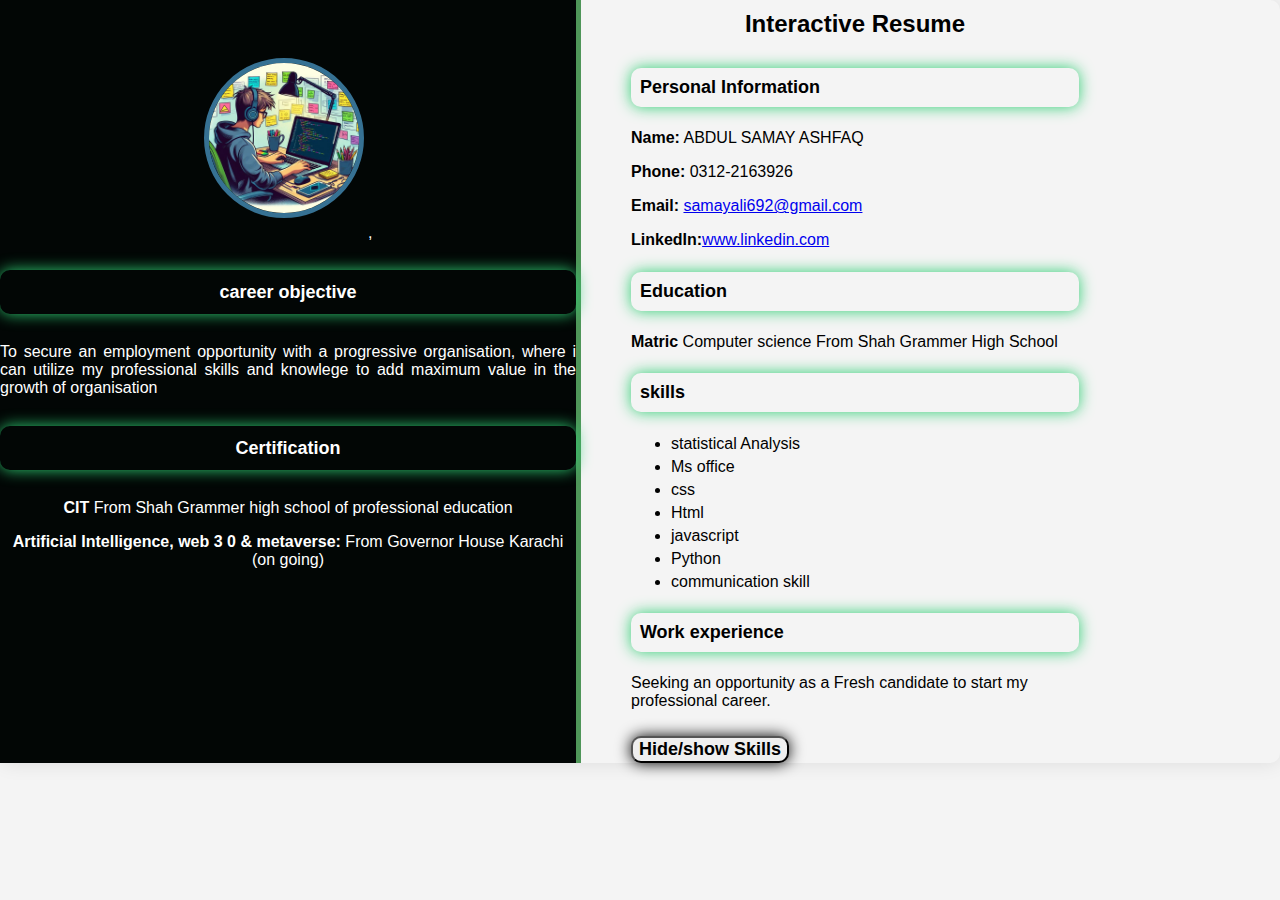
<file: milstone 1/rasume/index.html>
<!DOCTYPE html>
<html lang="en">
<head>
    <meta charset="UTF-8">
    <meta name="viewport" content="width=device-width, initial-scale=1.0">
    <title>Interactive resume</title>
    <link rel="stylesheet" href="style.css">
</head>
<body>

    <div class="resume-conatiner">
        <!--left section-->
        <div class="left-section">
            <img src="dppic.jpg" alt="dppic picture" class="profile-picture">
            ,<section id="objective">
                <h3 style="color: white;">career objective</h3>
                <p style="text-align: justify;">To secure an employment opportunity with a progressive organisation, where i can utilize my professional skills and knowlege to add maximum value in the growth of organisation</p>
            </section>
            
            <section id="certification">
            <h3 style="color: white;">Certification</h3> 
            <p><b>CIT</b> From Shah Grammer high school of professional education </p> 
            <p><b>Artificial Intelligence, web 3 0 & metaverse:</b> From Governor House Karachi (on going)</p>    
            </section>
        </div>

       <!--right section-->
       <div class="right-section">
           <h1>Interactive Resume</h1>
           <!--personal information-->
           <section id="personal-info">
               <h3>Personal Information</h3>
               <p><b>Name:</b> ABDUL SAMAY ASHFAQ</p>
               <p><b>Phone:</b> 0312-2163926</p>
               <p><b>Email:</b> <a href="samayali692@gmail.com">samayali692@gmail.com</a></p>
               <p><b>LinkedIn:</b><a href="https://www.linkedin.com/in/samay-ali-554ab82b4">www.linkedin.com</a></p>
           </section>

           <!--education section-->
           <section id="Education">
            <h3>Education</h3>
            <p><b>Matric</b> Computer science From Shah Grammer High School</p>
           </section>
           <!--skills section-->
           <section id="skills">
            <h3>skills</h3>
            <ul>
                <li>statistical Analysis</li>
                <li>Ms office</li>
                <li>css</li>
                <li>Html</li>
                <li>javascript</li>
                <li>Python</li>
                <li>communication skill</li>
            </ul>
           </section>

           <!--work experience section-->

           <section id="Work-experience">
             <h3>Work experience</h3>
             <p>Seeking an opportunity as a Fresh candidate to start my professional career.</p>
             
           </section>
           
           <!--button to toggal skill-->
           <button id="toggle-skills"><b>Hide/show Skills</b></button>

       </div>
    </div>
    <script src="script.js"></script>
    
</body>
</html>
</file>
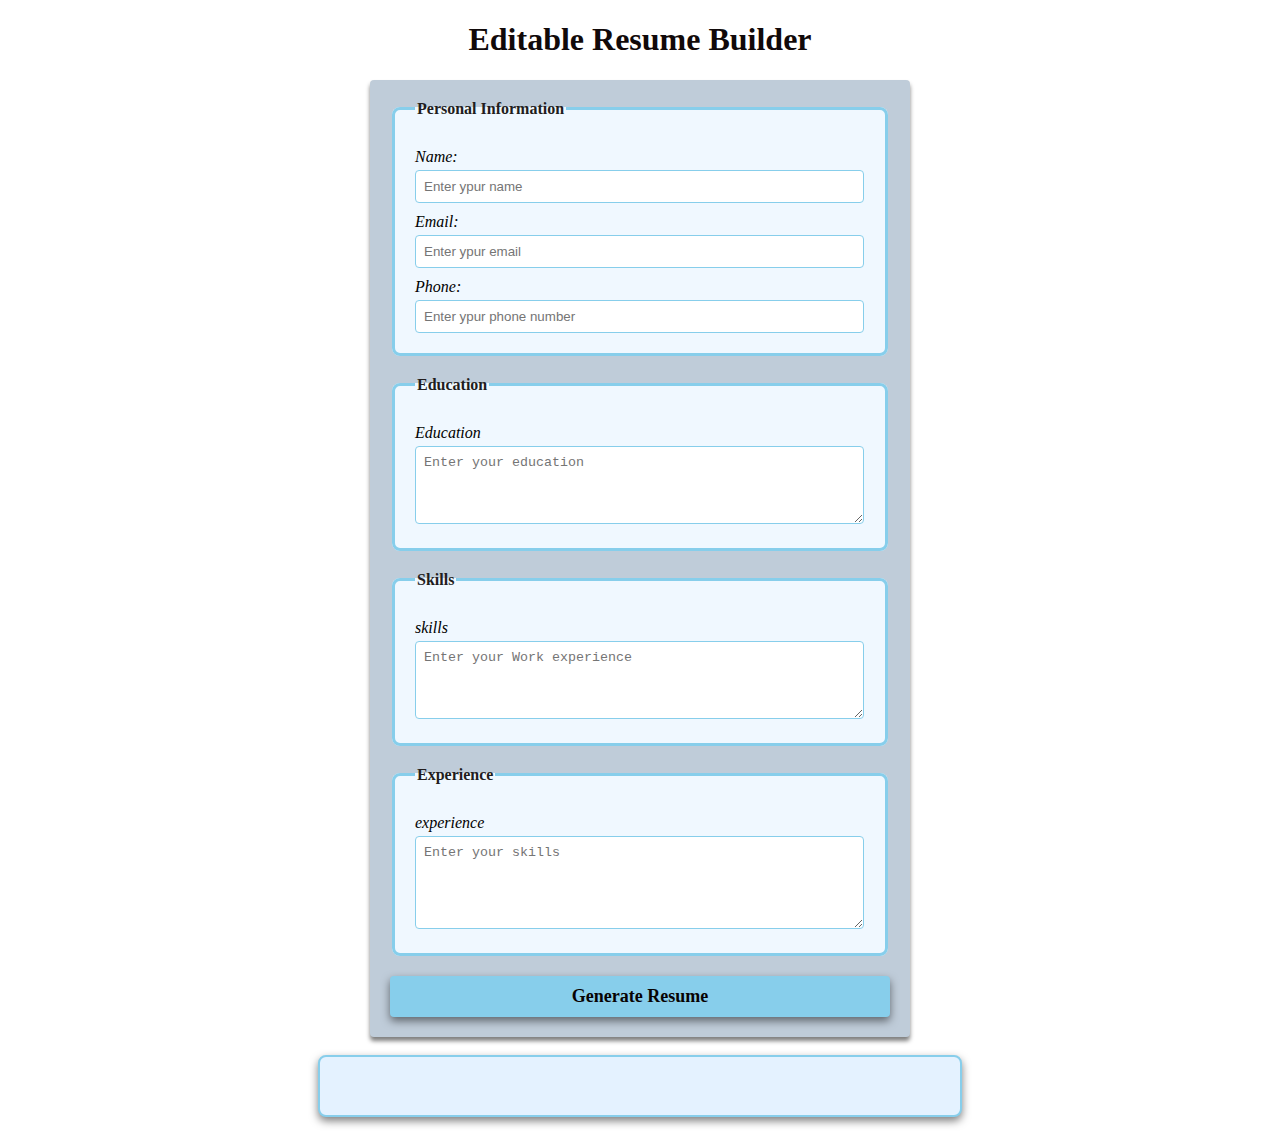
<file: milstone 3-4/milestone 3-4/index.html>
<!DOCTYPE html>
<html lang="en">
<head>
    <meta charset="UTF-8">
    <meta name="viewport" content="width=device-width, initial-scale=1.0">
    <title>Editable Resume Builder</title>
    <link rel="stylesheet" href="style.css">
</head>
<body>
    <h1>Editable Resume Builder</h1>
    <form id="resume-form">
        <fieldset>
            <legend>Personal Information</legend>
            <label for="name">Name:</label>
            <input type="text" id="name" placeholder="Enter ypur name" required>

            <label for="email">Email:</label>
            <input type="email" id="email" placeholder="Enter ypur email" required>

            <label for="phone">Phone:</label>
            <input type="tel" id="phone" placeholder="Enter ypur phone number" required>
        </fieldset>

        <fieldset>
            <legend>Education</legend>
            <label for="education">Education</label>
            <textarea id="education" placeholder="Enter your education" rows="4" required></textarea>
        </fieldset>

        <fieldset>
            <legend>Skills</legend>
            <label for="skills">skills</label>
            <textarea id="skills" placeholder="Enter your Work experience" rows="4" required></textarea>
        </fieldset>


        <fieldset>
            <legend>Experience</legend>
            <label for="experience">experience</label>
            <textarea id="experience" placeholder="Enter your skills" rows="5" required></textarea>
        </fieldset>

         <button type="submit"><b>Generate Resume</b></button>
    
    </form>

    <br>
    <!-- dynamic and Editable resume-->

    <div id="resume-display" contenteditable="true">
        <!--resume will be generate below-->
    </div>

    <script src="script.js"></script>
    
</body>
</html>
</file>
<file: milstone 1/rasume/style.css>
/* General Styling */
body {
    font-family: 'Arial', sans-serif;
    background-color: #f4f4f4;
    margin: 0;
    /* padding: 150px;     */
}

.resume-conatiner {
    display: flex;
    /* justify-content: center3; */
    /* flex-direction: row; */
    /* background-color: red; */

    width: 100;
    margin: auto;
    border-radius: 10px;
    gap: 50px;
    box-shadow: 0 0 20px rgba(0, 0, 0, 0.1);
}

/* Left Section Styling */
.left-section {
    background-color: #020605;
    color: white;   
    width: 45%;
    /* padding: 20px; */
    /* width: 250px; */
    text-align: center;
    border-right: 5px solid #4f9659;
}

.profile-picture {
    width: 150px;
    height: 150px;
    margin-top: 10%;
    border-radius: 50%;
    border: 5px solid #367193;
    margin-bottom: 20px;
}

h1 {
    font-size: 24px;
    margin: 10px 0;
    margin-bottom: 30px;
    text-align: center;
}

h3 {
    font-size: 18px;
    padding: 2%;
    margin: 20px 0 10px;
    color: black;
    border-radius: 10px;
    box-shadow: 0 0 15px #2ece73;
    margin-top: 5%;
    margin-bottom: 5%;
}

ul {
    list-style-type: fill round;
    padding: 10;
    margin: 10px 0;
}

ul li {
    margin: 5px 0;
}

/* Right Section Styling */
.right-section {
    /* padding: 20px; */
    width: 35%;
    /* width: 50%; */
    /* flex: justify end; */
}

button {
    font-family: Arial, sans-serif;
    border-radius: 10px;
    box-shadow: 0 0 15px black;
    cursor: pointer;
    margin-top: 10px;
    font-size: 18px;
}

button:hover {
    background-color: #ff737c;
}
</file>
<file: milstone 3-4/milestone 3-4/style.css>
/* Styling form and resume sections */

body {
    font-family: 'Times New Roman', Times, serif;
    margin: 20px;
    padding: 10;
    background-color: white;
}

form {
    margin: auto;
    background-color: rgb(191, 204, 217);
    border-radius: 4px;
    box-shadow: 0 4px 4px rgba(0, 0, 0, 0.5);
    padding: 20px;
    max-width: 500px;
}

h1 {
    text-align: center;
    color: rgb(17, 9, 9);
    text-shadow: 0 0 1, rgb(84, 61, 61);
}

fieldset {
    border: 3px solid skyblue;
    border-radius: 8px;
    padding: 20px;
    margin-bottom: 20px;
    background-color: aliceblue;
}

legend {
    font-weight: bold;
    text-align: left;
    color: rgb(34, 29, 29);
}

label {
    display: block;
    margin-top: 10px;
    color: black;
    font-style: italic;

}

input,textarea {
    margin-top: 4px;
    padding: 8px;
    width: calc(100% - 1px);
    border: 1px solid skyblue;
    border-radius: 4px;
    box-sizing: border-box;
}

button {
    display: block;
    width: 100%;
    background-color: skyblue;
    color: rgb(7, 3, 3);
    border: none;
    border-radius: 4px;
    box-shadow: 0 4px 8px rgba(0, 0, 0, 0.5);
    margin-top: 10px;
    font-size: 18px;
    font-family: 'Times New Roman', Times, serif;
    padding: 10px;
    cursor: pointer;
}

button :hover {
    color: rgb(160, 61, 19);
}

#resume-display {
    max-width: 600px;
    margin: auto;
    padding: 20px;
    border: 2px solid skyblue;
    border-radius: 8px;
    background-color: rgb(228, 242, 255);
    box-shadow: 0 4px 8px rgba(0, 0, 0, 0.5);
    /*making the resume editable*/
    outline: none;
}

#resume-display h2 {
    color: black;
}
</file>
